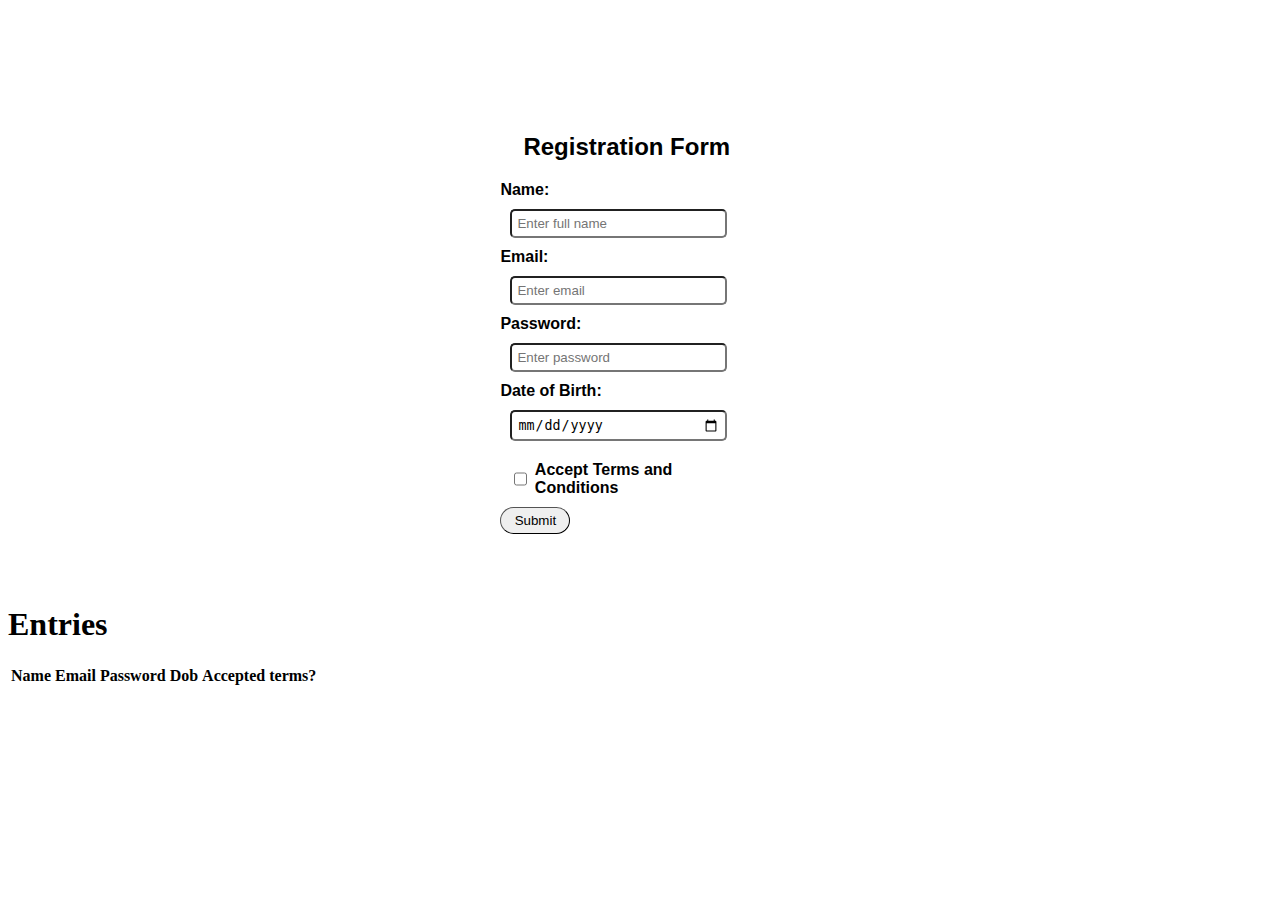
<file: index.html>
<!DOCTYPE html>
<html lang="en">
<head>
    <meta charset="UTF-8">
    <title>Registration Form</title>
    <link rel="stylesheet" href="style.css">
    <style>
        input#name:invalid:focus{
            border:3px solid red;
        }
        input#email:invalid:focus{
            border:3px solid red;
        }
        input#password:invalid:focus{
            border:3px solid red;
        }
        input#dob:invalid:focus{
            border:3px solid red;
        }
    </style>
</head>
<body>

   <div>
    <form id="t1">
        <h2 id="j1"> Registration Form</h2>
        <label for="name">Name:</label>
        <input type="text" id="name" name="name" placeholder="Enter full name" required >
        <label for="email">Email:</label>
        <input  type = "email" id="email" name="email" placeholder="Enter email" required>
        <label for="password">Password:</label>
        <input type="password" id="password" name="password" placeholder="Enter password" required>
        <label for="dob">Date of Birth:</label>
        <input type="date" id="dob" name="dob" value=Date() required>
        <div id="c1">
            <input type="checkbox" id="acceptTerms" name="acceptTerms">&nbsp;
            <label for="acceptTerms">Accept Terms and Conditions</label>
        </div>
        <button type="submit">Submit</button>
    </form>
    </div>

    <div id="table-box">
        <h1>Entries</h1>
        <table id="user-table">
          <tr>
            <th>Name</th>
            <th>Email</th>
            <th>Password</th>
            <th>Dob</th>
            <th>Accepted terms?</th>
            </tr>
        </table>
      </div>
  </div>


    <script src="validation.js"></script>


</body>
</html>
</file>
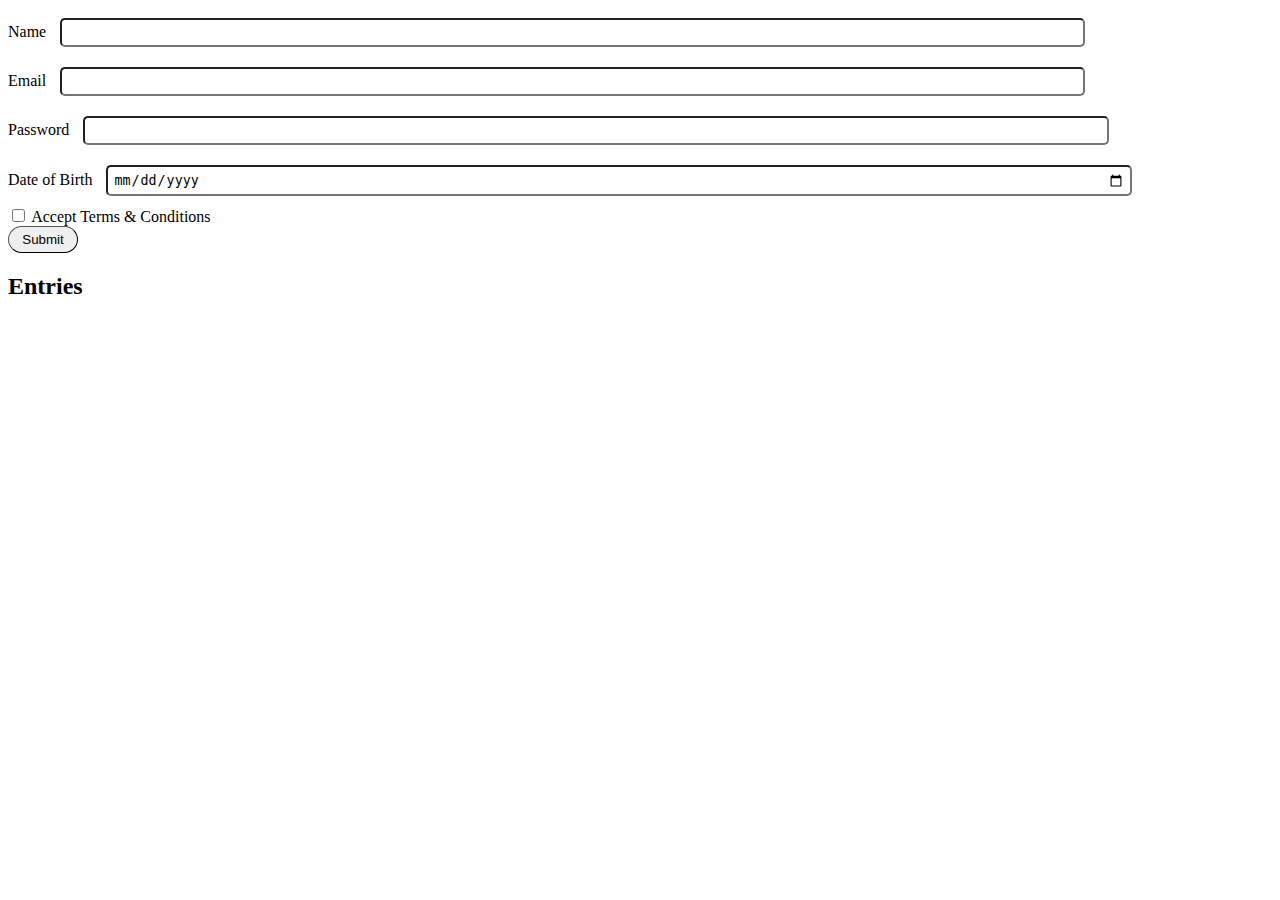
<file: RegistrationForm.html>
<!DOCTYPE html>
<html lang="en">

<head>
  <meta charset="UTF-8" />
  <meta name="viewport" content="width=device-width, initial-scale=1.0" />
  <link rel="stylesheet" href="style.css" />
  <title>Registration With Validation</title>
  </head>
<style>
  input#name:invalid:focus{
  border:1px solid red;
  }
  </style>
<body>
   <div>
  <form id="user-form">
   <label for="name">Name</label>
   <input required type="text" id="name" name="name">
<br>
   <label for="email">Email</label>
   <input required type="email" id="email" name="email">
<br>
   <label for="password">Password</label>
   <input required type="password" id="password" name="password">
<br>
   <label for="dob">Date of Birth</label>
   <input required type="date" id="dob" name="dob" value=Date()>
   
<br>
   <input  type="checkbox" id="acceptTerms" name="acceptTerms">
   <label for="acceptTerms">Accept Terms & Conditions</label>
<br>
   <button type="submit">Submit</button>
</form>
</div>
          
  
  <div
  class="relative bg-white px-6 mt-5 pt-10 pb-8 shadow-xl ring-1 ring-gray-900/5 sm:mx-auto sm:rounded-lg sm:px-10">
<div class="mx-auto">
    <h2 class="text-3xl text-center font-bold leading-tight">Entries</h2>
    <div class="divide-y divide-gray-300/50" id="user-entries"></div>
</div>
<script src="validation.js"></script>
</body>

</html>
</file>
<file: style.css>
#j1{

    text-align: center;
}
#t1{
    display: flex;
    flex-direction: column;
    margin-left: 35%;
    margin-top: 5%;
    padding: 50px;
    max-width: 20%;
    border-radius: 4%;
    font-family: sans-serif;
    font-weight: 600;


}
#name{
    border-radius: 5px;
    padding: 5px;
    width:80%;
    margin:10px;

}
#email{
    border-radius: 5px;
    width:80%;
    padding: 5px;
    margin:10px;

}
#password{
    border-radius: 5px;
    padding: 5px;
    width:80%;
    margin:10px;

}
#dob{
    border-radius: 5px;
    padding: 5px;
    width:80%;
    margin:10px;

}

#c1{
    display: inline-flex;
    margin:10px;

}
button{
    width:70px;
    padding:5px;
    border-radius: 15px;
    border-width: 1px;
}


}
</file>
